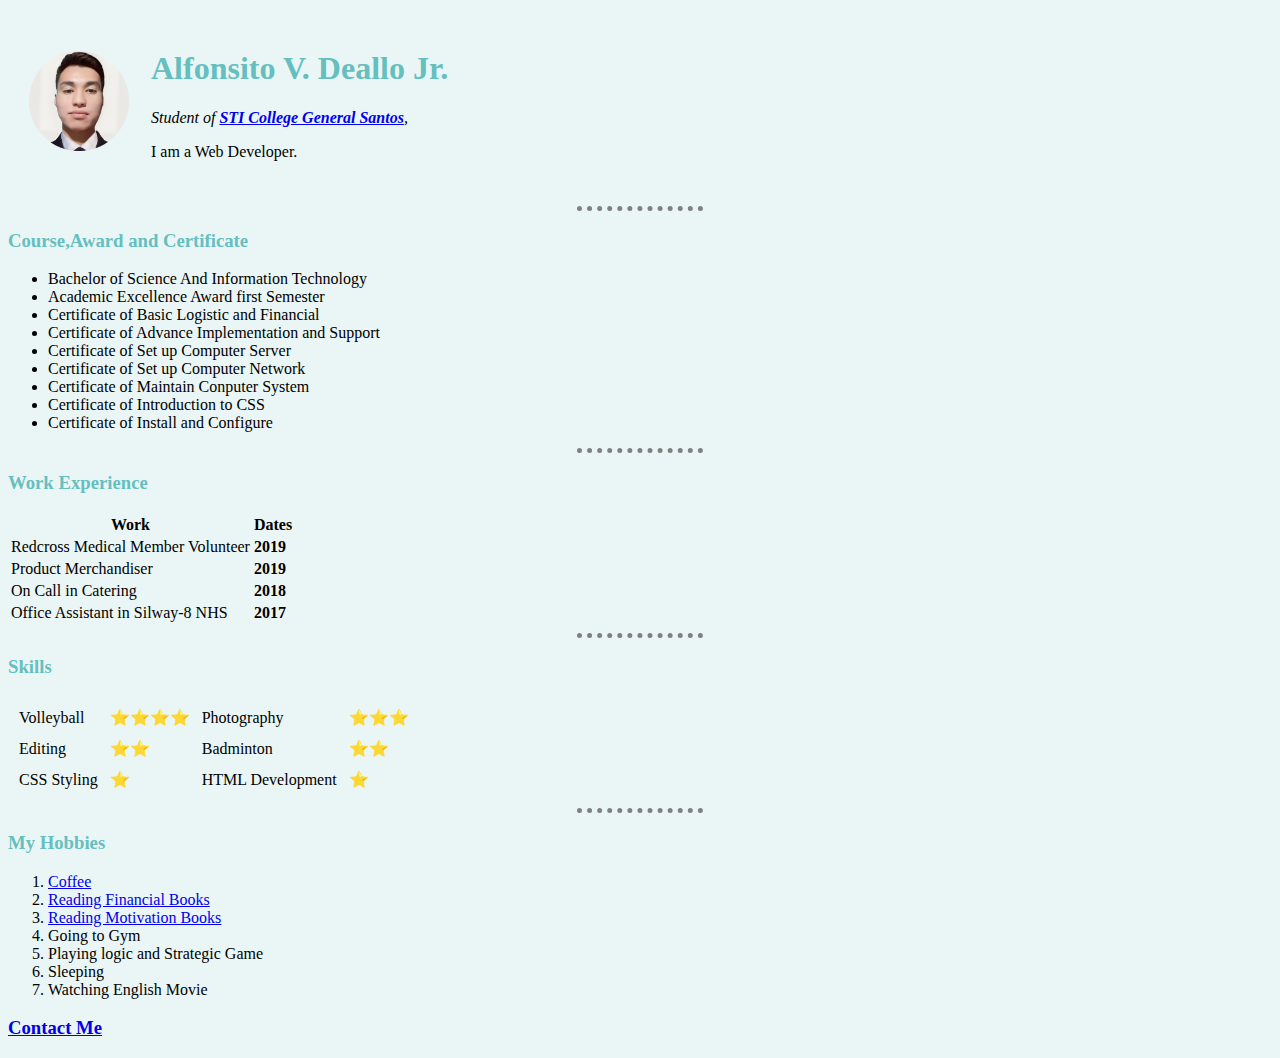
<file: index.html>
<!DOCTYPE html>
<html>
  <head>
    <meta http-equiv="content-type" content="text/html; charset=utf-8" />
    <meta name="" content="">
    <title>Personal CV</title>
   <link rel="stylesheet" href="style.css" />
  </head>
  <body>
    <table cellspacing ="20">
      <tr>
        <td><img class="profile" src="Pogi3.png" alt="Alfonsito Deallo Jr. Profile Picture" width="100" height="100"/></td>
        <td> 
    <h1 class="name">Alfonsito V. Deallo Jr.</h1>
    <p><em>Student of <strong><a href = "https://www.sti.edu/campuses-details.asp?campus_id=GEN">STI College General Santos</a></strong>,</em></p>  <p>I am a Web Developer.</p></td>
      </tr>
    </table>
 <hr>
    <h3>Course,Award and Certificate </h3>
    <ul>
      <li>Bachelor of Science And Information Technology</li>
      <li>Academic Excellence Award first Semester</li>
      <li>Certificate of Basic Logistic and Financial</li>
      <li>Certificate of Advance Implementation and Support</li>
      <li>Certificate of Set up Computer Server</li>
      <li>Certificate of Set up Computer Network</li>
      <li>Certificate of Maintain Conputer System</li>
      <li>Certificate of Introduction to CSS</li>
      <li>Certificate of Install and Configure</li>
    </ul>
    <hr>
    <h3>Work Experience</h3>
    <table>
      <!-- Header/-->
     <thead>
       <tr>
        <th>Work</th>
        <th>Dates</th>
      </tr>
     </thead>
     <!--Body-->
     <tbody>
     <tr>
        <td>Redcross Medical Member Volunteer</td>
        <td><strong>2019</strong></td>
      </tr>
         <tr>
        <td>Product Merchandiser</td>
        <td><strong>2019</strong></td>
      </tr>
      <tr>
        <td>On Call in Catering</td>
        <td><strong>2018</strong></td>
      </tr>
   <tr>
     <td>Office Assistant in Silway-8 NHS</td>
     <td><strong>2017</strong></td>
   </tr>
   </tbody>
   <!-- Footer /-->
    </table>
    <hr>
    <h3>Skills</h3>
    <table cellspacing = "10">
      <tr>
        <td>Volleyball</td>
        <td>⭐⭐⭐⭐</td>
        <td>Photography</td>
        <td>⭐⭐⭐</td>
      </tr>
       <tr>
        <td>Editing</td>
        <td>⭐⭐</td>
        <td>Badminton</td>
        <td>⭐⭐</td>
      </tr>
         <tr>
        <td>CSS Styling</td>
        <td>⭐</td>
        <td>HTML Development</td>
        <td>⭐</td>
      </tr>
      
      
    </table>
    
    <hr>
    <h3>My Hobbies</h3>
    <ol>
    <li><a href = "http://www.google.com/search?q=coffee+nescafe&source=lnms&tbm=isch&sa=X&ved=0ahUKEwijwduOhoD7AhViplYBHVt7CosQ_AUIBigB&biw=360&bih=679#imgrc=eFV7erNP5IhV6M">Coffee</a></li>
    <li><a href="https://www.thriftbooks.com/a/robert-t-kiyosaki/197314/">Reading Financial Books</a></li>
    <li><a href = "https://www.lifehack.org/842960/motivational-books">Reading Motivation Books</a></li>
    <li>Going to Gym</li>
    <li>Playing logic and Strategic Game</li>
    <li>Sleeping</li>
    <li>Watching English Movie</li>
    </ol>
    <h3><a href ="Contacts.html">Contact Me</a></h3>
  </body>
</html>
</file>
<file: style.css>
body{
  background-color:#EAF6F6;
  }

.facebook{
  width:20px;
  height:20px;
  margin-left:20px;
} 
h3{
color:#66BFBF;
}
hr{
  border-style: none;
  border-top-style:dotted;
  border-color:grey;
  border-width:5px;
  width:10%;
}
.myContact{
   color:#66BFBF;
  font-family:"Lucida Console","Courier New;
}
.name{
  color:#66BFBF;
  font-family:"Lucida Console","Courier New;
}
</file>
